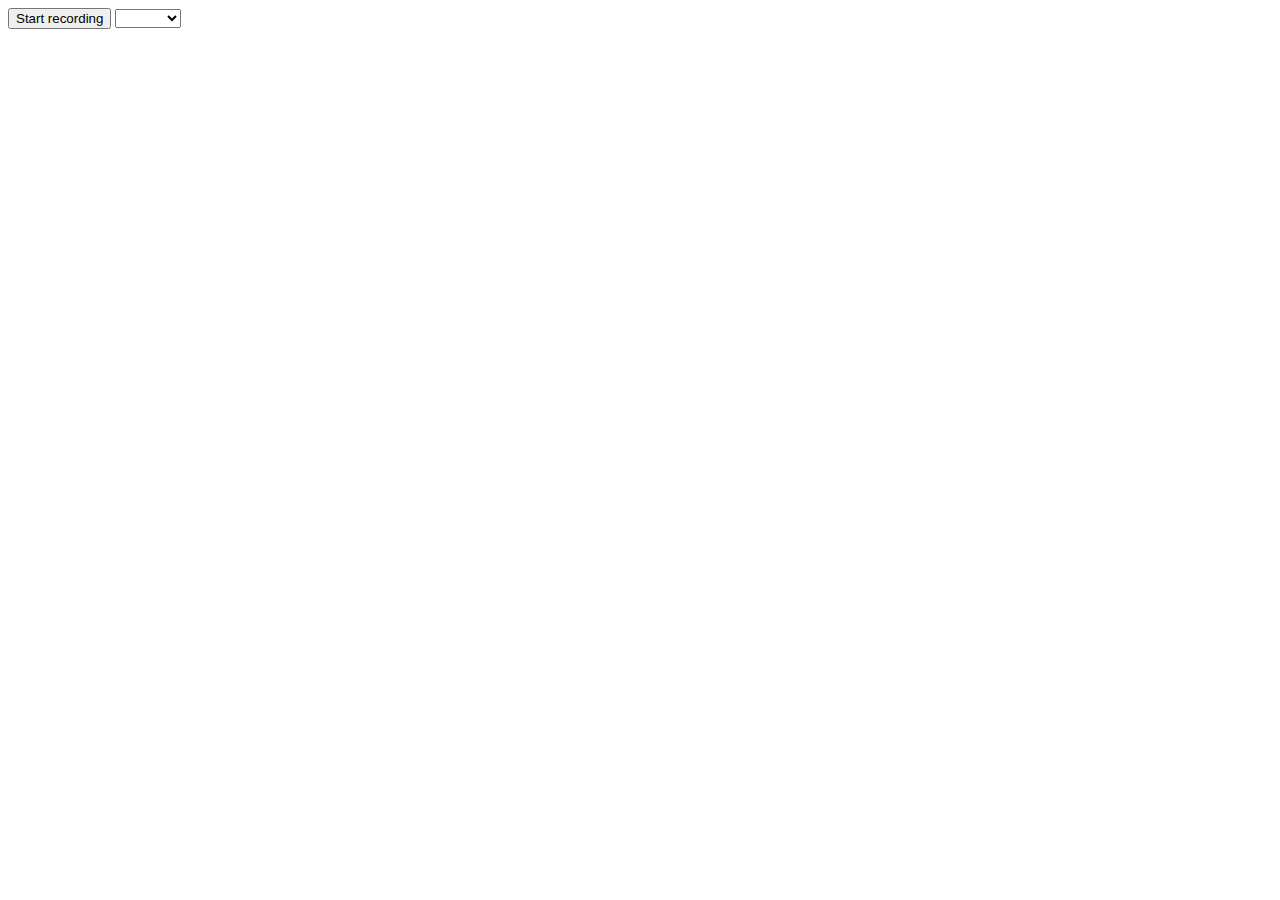
<file: index.html>
<!DOCTYPE html>
<html lang="en">
<head>
    <meta charset="utf-8"/>
    <title>Visualise Audio Demo</title>
    <link rel="stylesheet" href="audio-visualiser.css">
</head>
<body>

<button id="start-recording">Start recording</button>
<button id="stop-recording" style="display:none;">Stop recording</button>

<select onchange="window.location = '?' + this.value">
    <option value=""></option>
    <option value="bar">Bar</option>
    <option value="border">Border</option>
    <option value="bezier">bezier</option>
    <option value="bezier2">bezier2</option>
</select>

<canvas id="visualiser" style="display: none"></canvas>

<script src="audio-visualiser.js"></script>
<script src="audio-visualiser-visuals.js"></script>
<script>
  document.addEventListener('DOMContentLoaded', () => {

    // Get your canvas element by any selector
    const myCanvas = document.getElementById('visualiser');

    // Initialize the visualizer with your canvas
    AudioVisualiser.init({
      canvas: myCanvas,
      theme: document.location.search.replace('?', '')
    });

    const startButton = document.getElementById('start-recording');
    const stopButton = document.getElementById('stop-recording');

    startButton.addEventListener('click', () => {
      AudioVisualiser.visualiseAudio(true);
    });
    stopButton.addEventListener('click', () => {
      AudioVisualiser.visualiseAudio(false)
    });

    startButton.addEventListener('click', () => {
      stopButton.style.display = '';
      startButton.style.display = 'none';
    });
    stopButton.addEventListener('click', () => {
      startButton.style.display = '';
      stopButton.style.display = 'none';
    });


  });
</script>
</body>
</html>
</file>
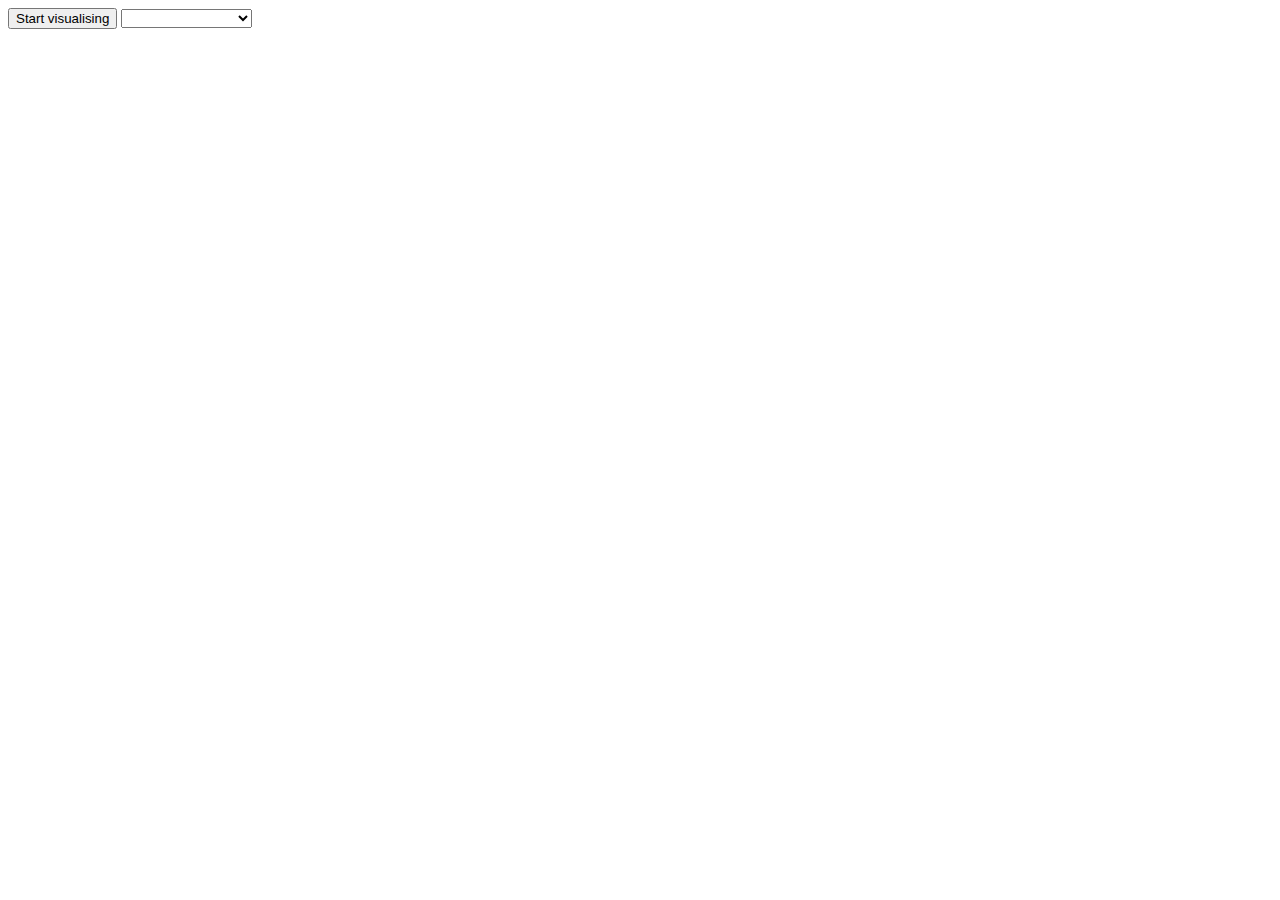
<file: demo.html>
<!DOCTYPE html>
<html lang="en">
<head>
    <meta charset="utf-8"/>
    <title>Visualise Audio Demo</title>
    <link rel="stylesheet" href="audio-visualiser.css">
</head>
<body>

<button id="start-recording">Start visualising</button>
<button id="stop-recording" style="display:none;">Stop visualising</button>

<select onchange="window.location = '?' + this.value">
    <option value=""></option>
    <option value="bar">Bar</option>
    <option value="bar2WithOptions">bar2WithOptions</option>
    <option value="border">Border</option>
    <option value="bezier">bezier</option>
    <option value="bezier2">bezier2</option>
    <option value="circle">circle</option>
    <option value="circle2">circle2</option>
    <option value="circle3">circle3</option>
    <option value="circle4">circle4</option>
    <option value="circle4withOptions">circle4withOptions</option>
</select>

<canvas id="visualiser" style="display: none"></canvas>

<script src="audio-visualiser.js"></script>
<script src="audio-visualiser-visuals.js"></script>
<script>
  document.addEventListener('DOMContentLoaded', () => {

    // Get your canvas element by any selector
    const myCanvas = document.getElementById('visualiser');

    // Initialize the visualizer with your canvas
    AudioVisualiser.init({
      canvas: myCanvas,
      theme: document.location.search.replace('?', '')
    });

    const startButton = document.getElementById('start-recording');
    const stopButton = document.getElementById('stop-recording');

    startButton.addEventListener('click', () => {
      AudioVisualiser.visualiseAudio(true);
    });
    stopButton.addEventListener('click', () => {
      AudioVisualiser.visualiseAudio(false)
    });

    startButton.addEventListener('click', () => {
      stopButton.style.display = '';
      startButton.style.display = 'none';
    });
    stopButton.addEventListener('click', () => {
      startButton.style.display = '';
      stopButton.style.display = 'none';
    });


  });
</script>
</body>
</html>
</file>
<file: audio-visualiser.css>
#visualiser {
  position: fixed;
  top: 0;
  width: 100%;
  height: 100%;
  z-index: -1;
  left: 0;
  right: 0;
}
</file>
